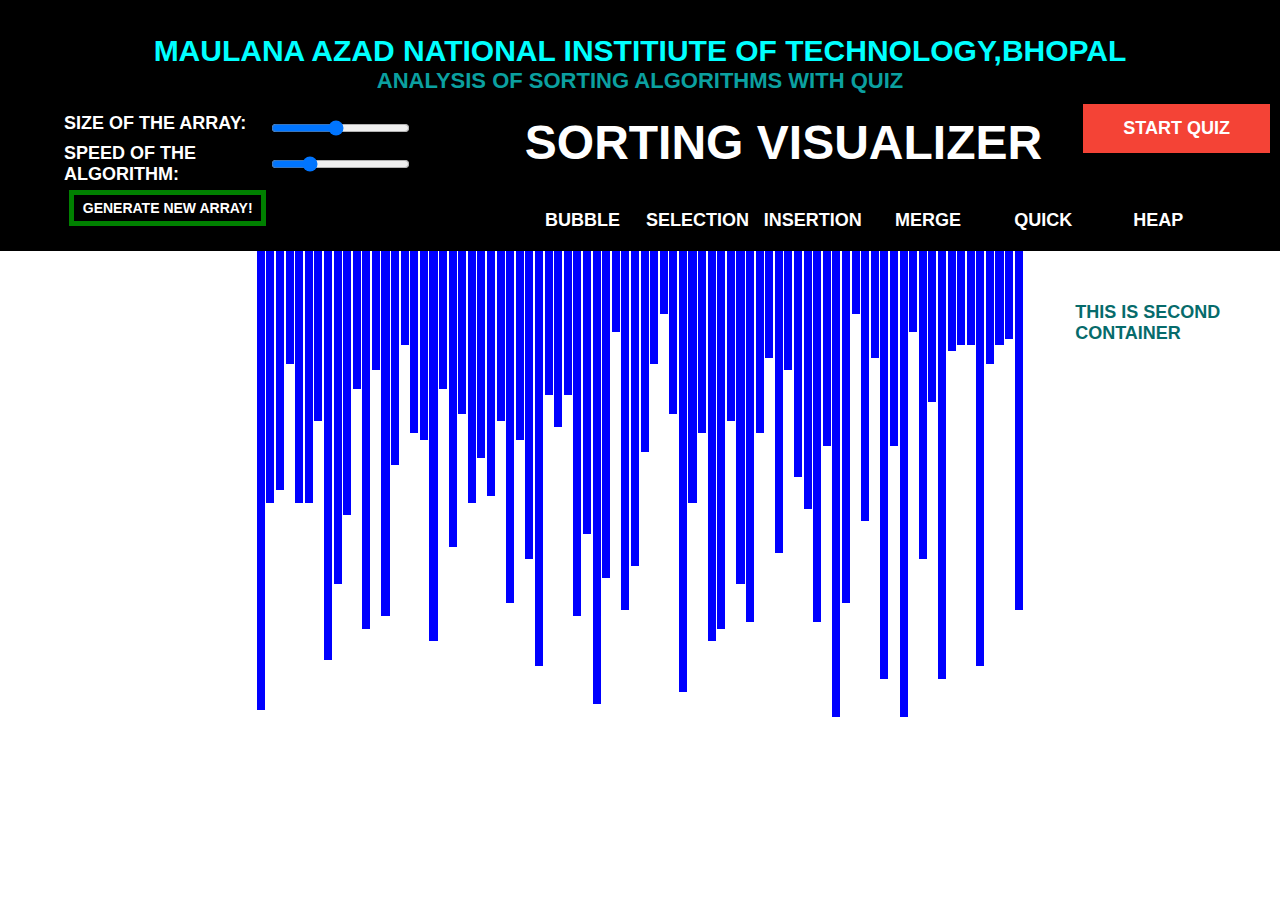
<file: index.html>
<!DOCTYPE html>


<html lang="en">
<head>
    <meta charset="UTF-8">
    <meta name="viewport" content="width=device-width, initial-scale=1.0">
    <title>Sorting Visualizer</title>

    <link rel="stylesheet" href="./css/style.css">
    <div class="heading" style="background-color: black;">
        <h3 style="font-size: 30px;color: aqua;"> <br>MAULANA AZAD NATIONAL INSTITIUTE OF TECHNOLOGY,Bhopal </h4>
        <h5  style="font-size: 22px;color: rgb(11, 160, 160);"> ANALYSIS OF SORTING ALGORITHMS WITH QUIZ  </h5>
        

</div>

</head>
<body>
   
    <header>
        
        <nav style="background-color: black;">
        
            <div class="array-inputs">
                <p>Size of the array:</p>
                <input id="a_size" type="range" min=20 max=150 step=1 value=80>
                <p>Speed of the algorithm:</p>
                <input id="a_speed" type="range" min=1 max=5 step=1 value=2>
                <button id="a_generate"><h1 style="font-size: 14px">Generate New Array!</h1></button>
            </div>

            <div class="header_right">
                <p class="nav-heading">Sorting visualizer</p>
                
                <div class="gototest">
                <!-- <a href="quizofdsa.html">Start Quiz </a> -->
                <style>
                    a:link, a:visited {
                      background-color: #f44336;
                      color: white;
                      padding: 14px 40px;
                      text-align: center;
                      text-decoration: none;
                      display: inline-block;
                    }
                    
                    a:hover, a:active {
                      background-color: red;
                    }
                    </style>
                    <!-- </head> -->
                    <!-- <body> -->
                    
                   
                    <a href="quizofdsa.html">Start Quiz</a>
                </div>
                
                <div class="algos">
                    <button >Bubble</button>
                    <button >Selection</button>
                    <button >Insertion</button>
                    <button >Merge</button>
                    <button >Quick</button>
                    <button >Heap</button>
                </div>
            </div>

        </nav>
        
    </header>

    <section>

        <div id="Info_Cont1">
            <!-- <p>This is First Container</p> -->
        </div>

        <div id="array_container">
            
        </div>

        <div id="Info_Cont2">
            <p>This is Second Container</p>
        </div>

    </section>

    

    <script src="./scripts/main.js"></script>   <!--This should be at the end of body and should be loaded before sorts.js-->
    <script src="./scripts/visualizations.js"></script>  <!--This should be loaded after main.js-->

    <script src="./scripts/bubble_sort.js"></script>
    <script src="./scripts/selection_sort.js"></script>
    <script src="./scripts/insertion_sort.js"></script>
    <script src="./scripts/merge_sort.js"></script>
    <script src="./scripts/quick_sort.js"></script>
    <script src="./scripts/heap_sort.js"></script>
</body>



</html>
</file>
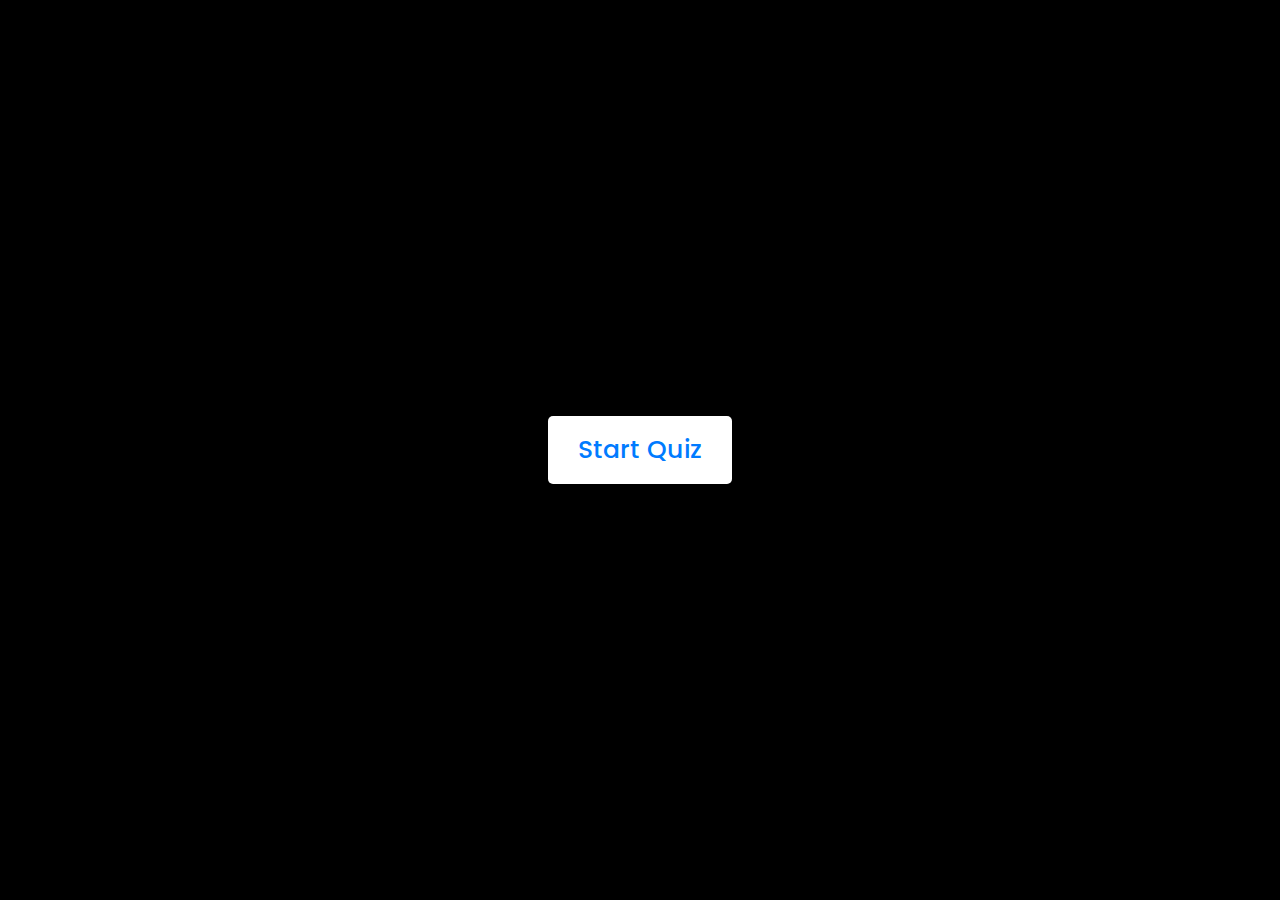
<file: quizofdsa.html>
<!-- Created By CodingNepal - www.codingnepalweb.com  -->
<!DOCTYPE html>
<html lang="en">
<head>
    <meta charset="UTF-8">
    <meta name="viewport" content="width=device-width, initial-scale=1.0">
    <title>Awesome Quiz App | CodingNepal</title>
    <link rel="stylesheet" href="style.css">
    <!-- FontAweome CDN Link for Icons-->
    <link rel="stylesheet" href="https://cdnjs.cloudflare.com/ajax/libs/font-awesome/5.15.3/css/all.min.css"/>
</head>
<body>
    <!-- start Quiz button -->
    <div class="start_btn"><button>Start Quiz</button></div>
   
    <!-- Info Box -->
    <div class="info_box">
        <div class="info-title"><span>Some Rules of this Quiz</span></div>
        <div class="info-list">
            <div class="info">1. You will have only <span>15 seconds</span> per each question.</div>
            <div class="info">2. Once you select your answer, it can't be undone.</div>
            <div class="info">3. You can't select any option once time goes off.</div>
            <div class="info">4. You can't exit from the Quiz while you're playing.</div>
            <div class="info">5. You'll get points on the basis of your correct answers.</div>
        </div>
        <div class="buttons">
            <button class="quit">Exit Quiz</button>
            <button class="restart">Continue</button>
        </div>
    </div>

    <!-- Quiz Box -->
    <div class="quiz_box">
        <header>
            <div class="title">Awesome Quiz Application</div>
            <div class="timer">
                <div class="time_left_txt">Time Left</div>
                <div class="timer_sec">15</div>
            </div>
            <div class="time_line"></div>
        </header>
        <section>
            <div class="que_text">
                <!-- Here I've inserted question from JavaScript -->
            </div>
            <div class="option_list">
                <!-- Here I've inserted options from JavaScript -->
            </div>
        </section>

        <!-- footer of Quiz Box -->
        <footer>
            <div class="total_que">
                <!-- Here I've inserted Question Count Number from JavaScript -->
            </div>
            <button class="next_btn">Next Que</button>
        </footer>
    </div>

    <!-- Result Box -->
    <div class="result_box">
        <div class="icon">
            <i class="fas fa-crown"></i>
        </div>
        <div class="complete_text">You've completed the Quiz!</div>
        <div class="score_text">
            <!-- Here I've inserted Score Result from JavaScript -->
        </div>
        <div class="buttons">
            <button class="restart">Replay Quiz</button>
            <button class="quit">Quit Quiz</button>
        </div>
    </div>

    <!-- Inside this JavaScript file I've inserted Questions and Options only -->
    <script src="js/questions.js"></script>

    <!-- Inside this JavaScript file I've coded all Quiz Codes -->
    <script src="js/script.js"></script>

</body>
</html>
</file>
<file: css/style.css>
* {
  margin: 0px;
  padding: 0px;
  font-family: 'Helvetica Neue', Helvetica, Arial, sans-serif;
  font-size: large;
  font-weight: bold;
  text-transform: uppercase;
}

nav {
  background-color: #3b3a3a;
  color: white;
  display: -ms-grid;
  display: grid;
  -ms-grid-columns: 30% 60%;
      grid-template-columns: 30% 60%;
  -webkit-column-gap: 10%;
          column-gap: 10%;
  padding: 0% 5%;
}

nav .array-inputs {
  display: -ms-grid;
  display: grid;
  -ms-grid-columns: 60% 40%;
      grid-template-columns: 60% 40%;
  place-content: center;
  padding: 5% 0%;
}

nav .array-inputs #a_size {
  padding: 5% 0%;
  
}

nav .array-inputs #a_speed {
  padding: 2% 0%;
 
  
}

nav .array-inputs #a_generate {
  background-color: transparent;
  border: none;
  outline: none;
  color: white;
  /* padding: 1% 0% 0% 0%; */
  
  /* width: 100px; */
  border: 5px solid green;
  padding: 5px;
  margin: 5px;
}

nav .array-inputs #a_generate:hover {
  background-color:rgb(9, 125, 125);
  cursor: pointer;
}

nav .header_right {
  display: -webkit-box;
  display: -ms-flexbox;
  display: flex;
  -webkit-box-orient: vertical;
  -webkit-box-direction: normal;
      -ms-flex-direction: column;
          flex-direction: column;
}

nav .header_right .nav-heading {
  display: inline-block;
  font-size: xxx-large;
  padding: 3% 0%;
}

nav .header_right .algos {
  display: -ms-grid;
  display: grid;
  /* -ms-grid-columns: (16.66667%)[6]; */
      grid-template-columns: repeat(6, 16.66667%);
  place-content: center;
  padding: 2% 0%;
}

nav .header_right .algos button {
  background-color: transparent;
  border: none;
  color: white;
  outline: none;
  padding: 5% 0%;
  font-size: 18px;
}

nav .header_right .algos button:hover {
  background-color:rgb(9, 125, 125);
  cursor: pointer;
}

nav .header_right .algos .butt_locked {
  background-color: transparent;
  cursor: pointer;
}

nav .header_right .algos .butt_locked:hover {
  background-color: transparent;
  cursor: pointer;
}

nav .header_right .algos .butt_selected {
  background-color: white;
  color: green;
}

nav .header_right .algos .butt_selected:hover {
  background-color: white;
  cursor: pointer;
}

nav .header_right .algos .butt_unselected:hover {
  background-color: blue;
  cursor: pointer;
}

section {
  display: -ms-grid;
  display: grid;
  -ms-grid-columns: 20% 60% 20%;
      grid-template-columns: 20% 60% 20%;
}

section #Info_Cont1 {
  padding: 20%;
  color:rgb(6, 107, 107);
}

section #array_container {
  display: -webkit-box;
  display: -ms-flexbox;
  display: flex;
  width: 100%;
  height: 70vh;
}

section #Info_Cont2 {
  padding: 20%;
  color:rgb(6, 107, 107);
  
}

.hide {
  display: none;
}

.heading{
  text-decoration: solid;
  text-align: center;
  background-color: #3b3a3a;
  color: white;


}
.gototest{
  
  text-decoration: solid;
  text-align: center;
  position: absolute;
  right: 0px;
  /* width: 300px; */
  /* border: 3px solid #73AD21; */
  padding: 10px;
}
</file>
<file: style.css>
/* importing google fonts */
@import url('https://fonts.googleapis.com/css2?family=Poppins:wght@200;300;400;500;600;700&display=swap');
*{
    margin: 0;
    padding: 0;
    box-sizing: border-box;
    font-family: 'Poppins', sans-serif;
}

body{
    background: black;
}

::selection{
    color: #fff;
    background: #007bff;
}

.start_btn,
.info_box,
.quiz_box,
.result_box{
    position: absolute;
    top: 50%;
    left: 50%;
    transform: translate(-50%, -50%);
    box-shadow: 0 4px 8px 0 rgba(0, 0, 0, 0.2), 
                0 6px 20px 0 rgba(0, 0, 0, 0.19);
}

.info_box.activeInfo,
.quiz_box.activeQuiz,
.result_box.activeResult{
    opacity: 1;
    z-index: 5;
    pointer-events: auto;
    transform: translate(-50%, -50%) scale(1);
}

.start_btn button{
    font-size: 25px;
    font-weight: 500;
    color: #007bff;
    padding: 15px 30px;
    outline: none;
    border: none;
    border-radius: 5px;
    background: #fff;
    cursor: pointer;
}

.info_box{
    width: 540px;
    background: #fff;
    border-radius: 5px;
    transform: translate(-50%, -50%) scale(0.9);
    opacity: 0;
    pointer-events: none;
    transition: all 0.3s ease;
}

.info_box .info-title{
    height: 60px;
    width: 100%;
    border-bottom: 1px solid lightgrey;
    display: flex;
    align-items: center;
    padding: 0 30px;
    border-radius: 5px 5px 0 0;
    font-size: 20px;
    font-weight: 600;
}

.info_box .info-list{
    padding: 15px 30px;
}

.info_box .info-list .info{
    margin: 5px 0;
    font-size: 17px;
}

.info_box .info-list .info span{
    font-weight: 600;
    color: #007bff;
}
.info_box .buttons{
    height: 60px;
    display: flex;
    align-items: center;
    justify-content: flex-end;
    padding: 0 30px;
    border-top: 1px solid lightgrey;
}

.info_box .buttons button{
    margin: 0 5px;
    height: 40px;
    width: 100px;
    font-size: 16px;
    font-weight: 500;
    cursor: pointer;
    border: none;
    outline: none;
    border-radius: 5px;
    border: 1px solid #007bff;
    transition: all 0.3s ease;
}

.quiz_box{
    width: 550px;
    background: #fff;
    border-radius: 5px;
    transform: translate(-50%, -50%) scale(0.9);
    opacity: 0;
    pointer-events: none;
    transition: all 0.3s ease;
}

.quiz_box header{
    position: relative;
    z-index: 2;
    height: 70px;
    padding: 0 30px;
    background: #fff;
    border-radius: 5px 5px 0 0;
    display: flex;
    align-items: center;
    justify-content: space-between;
    box-shadow: 0px 3px 5px 1px rgba(0,0,0,0.1);
}

.quiz_box header .title{
    font-size: 20px;
    font-weight: 600;
}

.quiz_box header .timer{
    color: #004085;
    background: #cce5ff;
    border: 1px solid #b8daff;
    height: 45px;
    padding: 0 8px;
    border-radius: 5px;
    display: flex;
    align-items: center;
    justify-content: space-between;
    width: 145px;
}

.quiz_box header .timer .time_left_txt{
    font-weight: 400;
    font-size: 17px;
    user-select: none;
}

.quiz_box header .timer .timer_sec{
    font-size: 18px;
    font-weight: 500;
    height: 30px;
    width: 45px;
    color: #fff;
    border-radius: 5px;
    line-height: 30px;
    text-align: center;
    background: #343a40;
    border: 1px solid #343a40;
    user-select: none;
}

.quiz_box header .time_line{
    position: absolute;
    bottom: 0px;
    left: 0px;
    height: 3px;
    background: #007bff;
}

section{
    padding: 25px 30px 20px 30px;
    background: #fff;
}

section .que_text{
    font-size: 25px;
    font-weight: 600;
}

section .option_list{
    padding: 20px 0px;
    display: block;   
}

section .option_list .option{
    background: aliceblue;
    border: 1px solid #84c5fe;
    border-radius: 5px;
    padding: 8px 15px;
    font-size: 17px;
    margin-bottom: 15px;
    cursor: pointer;
    transition: all 0.3s ease;
    display: flex;
    align-items: center;
    justify-content: space-between;
}

section .option_list .option:last-child{
    margin-bottom: 0px;
}

section .option_list .option:hover{
    color: #004085;
    background: #cce5ff;
    border: 1px solid #b8daff;
}

section .option_list .option.correct{
    color: #155724;
    background: #d4edda;
    border: 1px solid #c3e6cb;
}

section .option_list .option.incorrect{
    color: #721c24;
    background: #f8d7da;
    border: 1px solid #f5c6cb;
}

section .option_list .option.disabled{
    pointer-events: none;
}

section .option_list .option .icon{
    height: 26px;
    width: 26px;
    border: 2px solid transparent;
    border-radius: 50%;
    text-align: center;
    font-size: 13px;
    pointer-events: none;
    transition: all 0.3s ease;
    line-height: 24px;
}
.option_list .option .icon.tick{
    color: #23903c;
    border-color: #23903c;
    background: #d4edda;
}

.option_list .option .icon.cross{
    color: #a42834;
    background: #f8d7da;
    border-color: #a42834;
}

footer{
    height: 60px;
    padding: 0 30px;
    display: flex;
    align-items: center;
    justify-content: space-between;
    border-top: 1px solid lightgrey;
}

footer .total_que span{
    display: flex;
    user-select: none;
}

footer .total_que span p{
    font-weight: 500;
    padding: 0 5px;
}

footer .total_que span p:first-child{
    padding-left: 0px;
}

footer button{
    height: 40px;
    padding: 0 13px;
    font-size: 18px;
    font-weight: 400;
    cursor: pointer;
    border: none;
    outline: none;
    color: #fff;
    border-radius: 5px;
    background: #007bff;
    border: 1px solid #007bff;
    line-height: 10px;
    opacity: 0;
    pointer-events: none;
    transform: scale(0.95);
    transition: all 0.3s ease;
}

footer button:hover{
    background: #0263ca;
}

footer button.show{
    opacity: 1;
    pointer-events: auto;
    transform: scale(1);
}

.result_box{
    background: #fff;
    border-radius: 5px;
    display: flex;
    padding: 25px 30px;
    width: 450px;
    align-items: center;
    flex-direction: column;
    justify-content: center;
    transform: translate(-50%, -50%) scale(0.9);
    opacity: 0;
    pointer-events: none;
    transition: all 0.3s ease;
}

.result_box .icon{
    font-size: 100px;
    color: #007bff;
    margin-bottom: 10px;
}

.result_box .complete_text{
    font-size: 20px;
    font-weight: 500;
}

.result_box .score_text span{
    display: flex;
    margin: 10px 0;
    font-size: 18px;
    font-weight: 500;
}

.result_box .score_text span p{
    padding: 0 4px;
    font-weight: 600;
}

.result_box .buttons{
    display: flex;
    margin: 20px 0;
}

.result_box .buttons button{
    margin: 0 10px;
    height: 45px;
    padding: 0 20px;
    font-size: 18px;
    font-weight: 500;
    cursor: pointer;
    border: none;
    outline: none;
    border-radius: 5px;
    border: 1px solid #007bff;
    transition: all 0.3s ease;
}

.buttons button.restart{
    color: #fff;
    background: #007bff;
}

.buttons button.restart:hover{
    background: #0263ca;
}

.buttons button.quit{
    color: #007bff;
    background: #fff;
}

.buttons button.quit:hover{
    color: #fff;
    background: #007bff;
}
</file>
